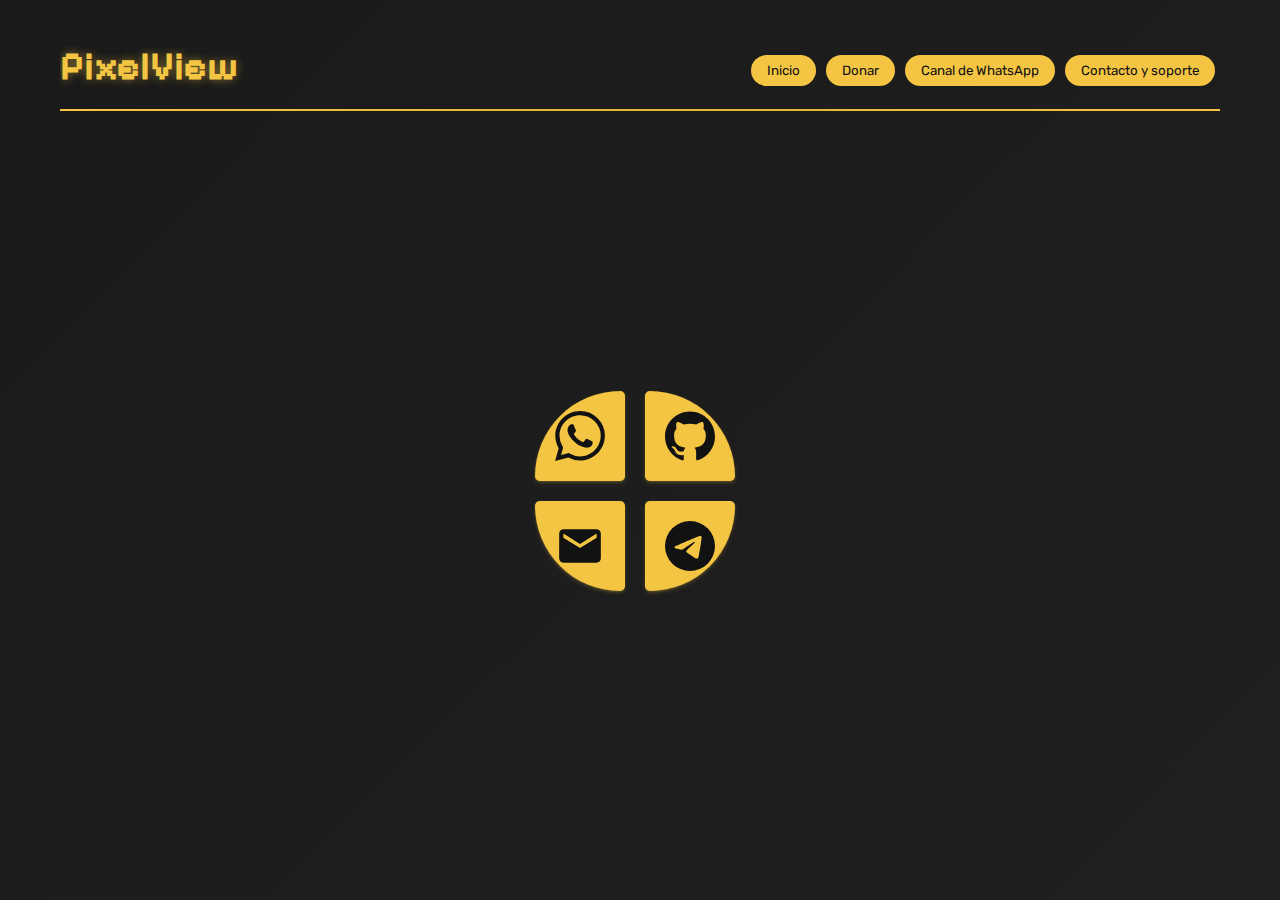
<file: contacto.html>
<!DOCTYPE html>
<html lang="en">
<head>
    <meta charset="UTF-8">
    <meta name="viewport" content="width=device-width, initial-scale=1.0">
    <title>PixelView: Películas y series gratis</title>
    <link rel="icon" href="favicon.ico">
    <!-- Fuentes de Google Fonts -->
    <link rel="preconnect" href="https://fonts.googleapis.com">
    <link rel="preconnect" href="https://fonts.gstatic.com" crossorigin>
    <link href="https://fonts.googleapis.com/css2?family=Rubik:wght@300;400;500;700&display=swap" rel="stylesheet">
    <link href="https://fonts.googleapis.com/css2?family=Pixelify+Sans&display=swap" rel="stylesheet">
    <style>
    /* Estilos generales */
    body {
        margin: 0;
        min-height: 100vh;
        font-family: 'Rubik', Arial, sans-serif;
        background-color: #121212;
        color: #ffffff;
        display: flex;
        flex-direction: column;
        animation: gradientBG 15s ease infinite;
        background-size: 400% 400%;
        background-image: linear-gradient(-45deg, #121212, #1a1a1a, #222222, #1a1a1a);
    }

    @keyframes gradientBG {
        0% { background-position: 0% 50%; }
        50% { background-position: 100% 50%; }
        100% { background-position: 0% 50%; }
    }

    .container {
        flex: 1;
        max-width: 1200px;
        margin: 0 auto;
        padding: 20px;
        width: 100%;
        box-sizing: border-box;
        display: flex;
        flex-direction: column;
    }

    /* Encabezado */
    .header {
        display: flex;
        justify-content: space-between;
        align-items: center;
        padding: 20px 0;
        flex-wrap: wrap;
        position: relative;
        overflow: hidden;
    }

    .header::after {
        content: '';
        position: absolute;
        bottom: 0;
        left: 0;
        right: 0;
        height: 2px;
        background: linear-gradient(to right, #f4c542, #e0b532, #f4c542);
        animation: shimmer 2s infinite linear;
    }

    @keyframes shimmer {
        0% { background-position: -200% 0; }
        100% { background-position: 200% 0; }
    }

    .header h1 {
        margin: 0;
        font-size: 2.5em;
        color: #f4c542;
        cursor: pointer;
        font-family: 'Pixelify Sans', Arial, sans-serif;
        text-shadow: 0 0 10px rgba(244, 197, 66, 0.5);
        transition: all 0.3s ease;
    }

    .header h1:hover {
        transform: scale(1.05);
        text-shadow: 0 0 20px rgba(244, 197, 66, 0.8);
    }

    /* Botones */
    .buttons {
        display: flex;
        align-items: center;
        flex-wrap: wrap;
        margin-top: 10px;
    }

    .buttons button {
        margin: 5px;
        padding: 8px 16px;
        border: none;
        border-radius: 25px;
        cursor: pointer;
        background-color: #f4c542;
        color: #121212;
        transition: all 0.3s ease;
        font-family: 'Rubik', Arial, sans-serif;
        position: relative;
        overflow: hidden;
    }

    .buttons button::before {
        content: '';
        position: absolute;
        top: 0;
        left: -100%;
        width: 100%;
        height: 100%;
        background: linear-gradient(120deg, transparent, rgba(255, 255, 255, 0.3), transparent);
        transition: all 0.5s;
    }

    .buttons button:hover::before {
        left: 100%;
    }

    .buttons button:hover {
        background-color: #e0b532;
        transform: translateY(-3px);
        box-shadow: 0 4px 8px rgba(0, 0, 0, 0.2);
    }

    /* Media queries para responsividad */
    @media (max-width: 768px) {
        .header {
            flex-direction: column;
            align-items: stretch;
        }
        .header h1 {
            text-align: center;
            margin-bottom: 15px;
        }
        .buttons {
            justify-content: center;
        }
    }

    /* Mejoras de rendimiento */
    @media (prefers-reduced-motion: reduce) {
        body {
            animation: none;
        }
        .buttons button::before {
            display: none;
        }
    }
    @media (max-width: 768px) {
   .grid-container {
        grid-template-columns: repeat(3, 1fr); /* 3 columnas en dispositivos más pequeños */
        grid-auto-rows: 100px;                 /* Filas automáticas de 100px */
    }
}

    /* Estilo para el scrollbar personalizado */
    ::-webkit-scrollbar {
        width: 10px;
    }

    ::-webkit-scrollbar-track {
        background: #2b2b2b;
    }

    ::-webkit-scrollbar-thumb {
        background: #f4c542;
        border-radius: 5px;
    }

    ::-webkit-scrollbar-thumb:hover {
        background: #e0b532;
    }

    .main {
    display: flex;
    flex-grow: 1;
    justify-content: center;
    align-items: center;
}

.grid-container {
    display: grid;
    grid-template-columns: repeat(6, 100px); /* 6 columnas de 100px cada una */
    grid-template-rows: repeat(4, 100px);    /* 4 filas de 100px cada una */
    gap: 10px;
    padding: 20px;
    max-width: 100%;
    max-height: 100%;
    overflow: auto;
}

.card {
    width: 90px;
    height: 90px;
    outline: none;
    border: none;
    background: #f4c542;
    box-shadow:
        rgba(244, 197, 66, 0.25) 0px 2px 5px -1px,
        rgba(244, 197, 66, 0.3) 0px 1px 3px -1px;
    transition: 0.2s ease-in-out;
    display: flex;
    justify-content: center;
    align-items: center;
}
    .card1 { border-radius: 90px 5px 5px 5px; }
    .card2 { border-radius: 5px 90px 5px 5px; }
    .card3 { border-radius: 5px 5px 5px 90px; }
    .card4 { border-radius: 5px 5px 90px 5px; }
    .card1 { grid-area: 2 / 3 / 4 / 3; } /* Fila 1, Columna 1 */
.card2 { grid-area: 2 / 4 / 4 / 4; } /* Fila 1, Columna 2 */
.card3 { grid-area: 3 / 3 / 3 / 3; } /* Fila 2, Columna 1 */
.card4 { grid-area: 3 / 4 / 3 / 4; }
    .card:hover {
        cursor: pointer;
        scale: 1.1;
    }
    .card1:hover { background-color: #25D366; }
    .card2:hover { background-color: #333; }
    .card3:hover { background-color: #EA4335; }
    .card4:hover { background-color: #0088cc; }
    .card:hover svg { fill: white; }
    svg {
        width: 50px;
        height: 50px;
        transition: 0.2s ease-in-out;
        fill: #121212;
    }
    </style>
</head>
<body>
   <div class="container">
        <div class="header">
            <h1 onclick="window.location.href='index.html'">PixelView</h1>
            <div class="buttons">
                <button onclick="window.location.href='index.html'">Inicio</button>
                <button onclick="window.open('https://www.paypal.me/jatmilop', '_blank')">Donar</button>
               
                
                <button onclick="window.open('https://whatsapp.com/channel/0029Vaj0fgnCsU9K97c0H031', '_blank')">Canal de WhatsApp</button>
            <button onclick="window.location.href='contacto.html'">Contacto y soporte</button>
            </div>
        </div>
     <div class="main">
    <div class="grid-container">
        <!-- Botón 1: WhatsApp -->
        <button class="card card1" onclick="window.location.href='https://api.whatsapp.com/send?phone=3187709610'">
            <svg xmlns="http://www.w3.org/2000/svg" viewBox="0 0 24 24">
                <path d="M17.472 14.382c-.297-.149-1.758-.867-2.03-.967-.273-.099-.471-.148-.67.15-.197.297-.767.966-.94 1.164-.173.199-.347.223-.644.075-.297-.15-1.255-.463-2.39-1.475-.883-.788-1.48-1.761-1.653-2.059-.173-.297-.018-.458.13-.606.134-.133.298-.347.446-.52.149-.174.198-.298.298-.497.099-.198.05-.371-.025-.52-.075-.149-.669-1.612-.916-2.207-.242-.579-.487-.5-.669-.51-.173-.008-.371-.01-.57-.01-.198 0-.52.074-.792.372-.272.297-1.04 1.016-1.04 2.479 0 1.462 1.065 2.875 1.213 3.074.149.198 2.096 3.2 5.077 4.487.709.306 1.262.489 1.694.625.712.227 1.36.195 1.871.118.571-.085 1.758-.719 2.006-1.413.248-.694.248-1.289.173-1.413-.074-.124-.272-.198-.57-.347m-5.421 7.403h-.004a9.87 9.87 0 01-5.031-1.378l-.361-.214-3.741.982.998-3.648-.235-.374a9.86 9.86 0 01-1.51-5.26c.001-5.45 4.436-9.884 9.888-9.884 2.64 0 5.122 1.03 6.988 2.898a9.825 9.825 0 012.893 6.994c-.003 5.45-4.437 9.884-9.885 9.884m8.413-18.297A11.815 11.815 0 0012.05 0C5.495 0 .16 5.335.157 11.892c0 2.096.547 4.142 1.588 5.945L.057 24l6.305-1.654a11.882 11.882 0 005.683 1.448h.005c6.554 0 11.89-5.335 11.893-11.893a11.821 11.821 0 00-3.48-8.413Z"/>
            </svg>
        </button>

        <!-- Botón 2: GitHub -->
        <button class="card card2" onclick="window.location.href='https://github.com/The-real-M1000/pixelview'">
            <svg xmlns="http://www.w3.org/2000/svg" viewBox="0 0 24 24">
                <path d="M12 .297c-6.63 0-12 5.373-12 12 0 5.303 3.438 9.8 8.205 11.385.6.113.82-.258.82-.577 0-.285-.01-1.04-.015-2.04-3.338.724-4.042-1.61-4.042-1.61C4.422 18.07 3.633 17.7 3.633 17.7c-1.087-.744.084-.729.084-.729 1.205.084 1.838 1.236 1.838 1.236 1.07 1.835 2.809 1.305 3.495.998.108-.776.417-1.305.76-1.605-2.665-.3-5.466-1.332-5.466-5.93 0-1.31.465-2.38 1.235-3.22-.135-.303-.54-1.523.105-3.176 0 0 1.005-.322 3.3 1.23.96-.267 1.98-.399 3-.405 1.02.006 2.04.138 3 .405 2.28-1.552 3.285-1.23 3.285-1.23.645 1.653.24 2.873.12 3.176.765.84 1.23 1.91 1.23 3.22 0 4.61-2.805 5.625-5.475 5.92.42.36.81 1.096.81 2.22 0 1.606-.015 2.896-.015 3.286 0 .315.21.69.825.57C20.565 22.092 24 17.592 24 12.297c0-6.627-5.373-12-12-12"/>
            </svg>
        </button>

        <!-- Botón 3: Correo -->
        <button class="card card3" onclick="window.location.href='mailto:streaming.pixelview@gmail.com'">
            <svg xmlns="http://www.w3.org/2000/svg" viewBox="0 0 24 24">
                <path d="M20 4H4c-1.1 0-1.99.9-1.99 2L2 18c0 1.1.9 2 2 2h16c1.1 0 2-.9 2-2V6c0-1.1-.9-2-2-2zm0 4l-8 5-8-5V6l8 5 8-5v2z"/>
            </svg>
        </button>

        <!-- Botón 4: Telegram -->
        <button class="card card4" onclick="window.location.href='http://t.me/pixelview_2'">
            <svg xmlns="http://www.w3.org/2000/svg" viewBox="0 0 24 24">
                <path d="M11.944 0A12 12 0 0 0 0 12a12 12 0 0 0 12 12 12 12 0 0 0 12-12A12 12 0 0 0 12 0a12 12 0 0 0-.056 0zm4.962 7.224c.1-.002.321.023.465.14a.506.506 0 0 1 .171.325c.016.093.036.306.02.472-.18 1.898-.962 6.502-1.36 8.627-.168.9-.499 1.201-.82 1.23-.696.065-1.225-.46-1.9-.902-1.056-.693-1.653-1.124-2.678-1.8-1.185-.78-.417-1.21.258-1.91.177-.184 3.247-2.977 3.307-3.23.007-.032.014-.15-.056-.212s-.174-.041-.249-.024c-.106.024-1.793 1.14-5.061 3.345-.48.33-.913.49-1.302.48-.428-.008-1.252-.241-1.865-.44-.752-.245-1.349-.374-1.297-.789.027-.216.325-.437.893-.663 3.498-1.524 5.83-2.529 6.998-3.014 3.332-1.386 4.025-1.627 4.476-1.635z"/>
            </svg>
        </button>
    </div>
</div>

</body>
</html>
</file>
